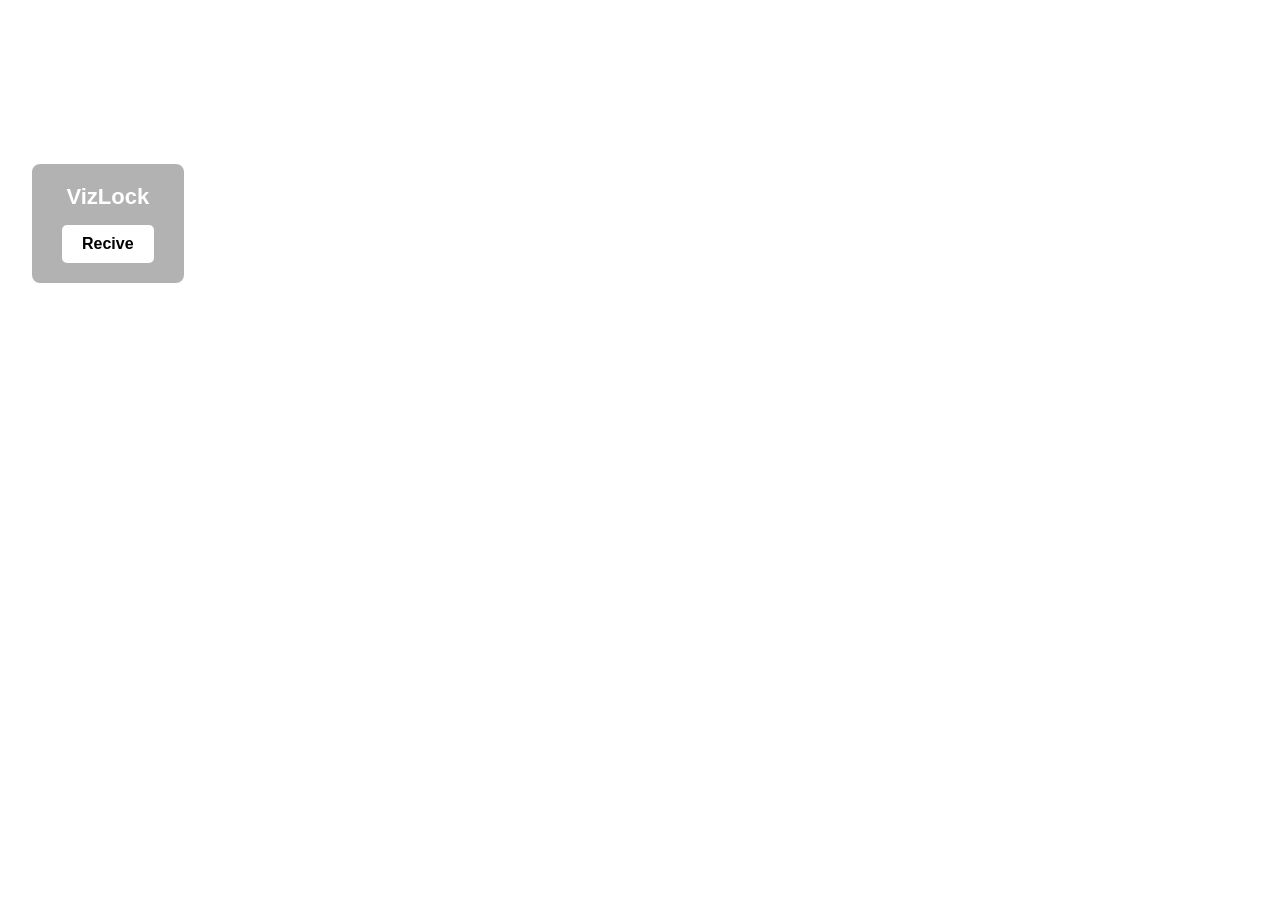
<file: Index.html>
<!DOCTYPE html>
<html lang="en">
<head>
    <meta charset="UTF-8">
    <meta name="viewport" content="width=device-width, initial-scale=1.0">
    <title>External.net</title>
</head>
<body>
    <div class="header">
        <div class="left">External.net</div>
        <div class="right">44devs</div>
    </div>
    <div class="line"></div>
    <div class="scripts">Scripts</div>
    <div class="app-box">
        <div class="app-title">VizLock</div>
        <button class="recive-btn" onclick="copyUrl()">Recive</button>
    </div>

    <div id="toast">
        <div class="toast-title">Code Recived</div>
        <div class="toast-desc">Paste The Copied RL In The Executor</div>
    </div>
</body>
<style>
    body {
        margin: 0;
        padding: 0;
        background-image: url('https://i.pinimg.com/1200x/f3/99/6d/f3996daed70c61a4cedcfaa30c49dc27.jpg');
        background-size: cover;
        background-position: center;
        height: 100vh;
        color: white;
        font-family: sans-serif;
    }
    .header {
        display: flex;
        justify-content: space-between;
        align-items: center;
        padding: 20px 30px;
        font-size: 24px;
        font-weight: bold;
    }
    .line {
        height: 2px;
        background-color: white;
        width: 100%;
    }
    .scripts {
        font-size: 28px;
        padding: 30px;
    }
    .app-box {
        display: inline-block;
        border: 2px solid white;
        padding: 20px 30px;
        border-radius: 10px;
        text-align: center;
        margin-left: 30px;
        background-color: rgba(0, 0, 0, 0.3);
        transition: transform 0.3s ease;
    }
    .app-box:hover {
        transform: translateY(-5px);
    }
    .app-title {
        font-size: 22px;
        font-weight: bold;
        margin-bottom: 15px;
    }
    .recive-btn {
        padding: 10px 20px;
        font-size: 16px;
        background-color: white;
        color: black;
        border: none;
        border-radius: 5px;
        cursor: pointer;
        font-weight: bold;
        transition: background-color 0.3s ease;
    }
    .recive-btn:hover {
        background-color: gray;
    }
    #toast {
        position: fixed;
        top: 50%;
        left: -400px;
        transform: translateY(-50%);
        background-color: rgba(20, 20, 30, 0.95);
        color: white;
        padding: 20px 30px;
        border-radius: 10px;
        border: 2px solid white;
        box-shadow: 0 4px 15px rgba(0,0,0,0.5);
        transition: left 0.5s ease;
        z-index: 1000;
        min-width: 300px;
    }
    #toast.show {
        left: 20px;
    }
    .toast-title {
        font-size: 20px;
        font-weight: bold;
        margin-bottom: 5px;
    }
    .toast-desc {
        font-size: 14px;
    }
</style>
<script>
    function copyUrl() {
        navigator.clipboard.writeText('url1').then(function() {
            var toast = document.getElementById('toast');
            toast.classList.add('show');
            setTimeout(function() {
                toast.classList.remove('show');
            }, 3000);
        });
    }
</script>
</html>
</file>
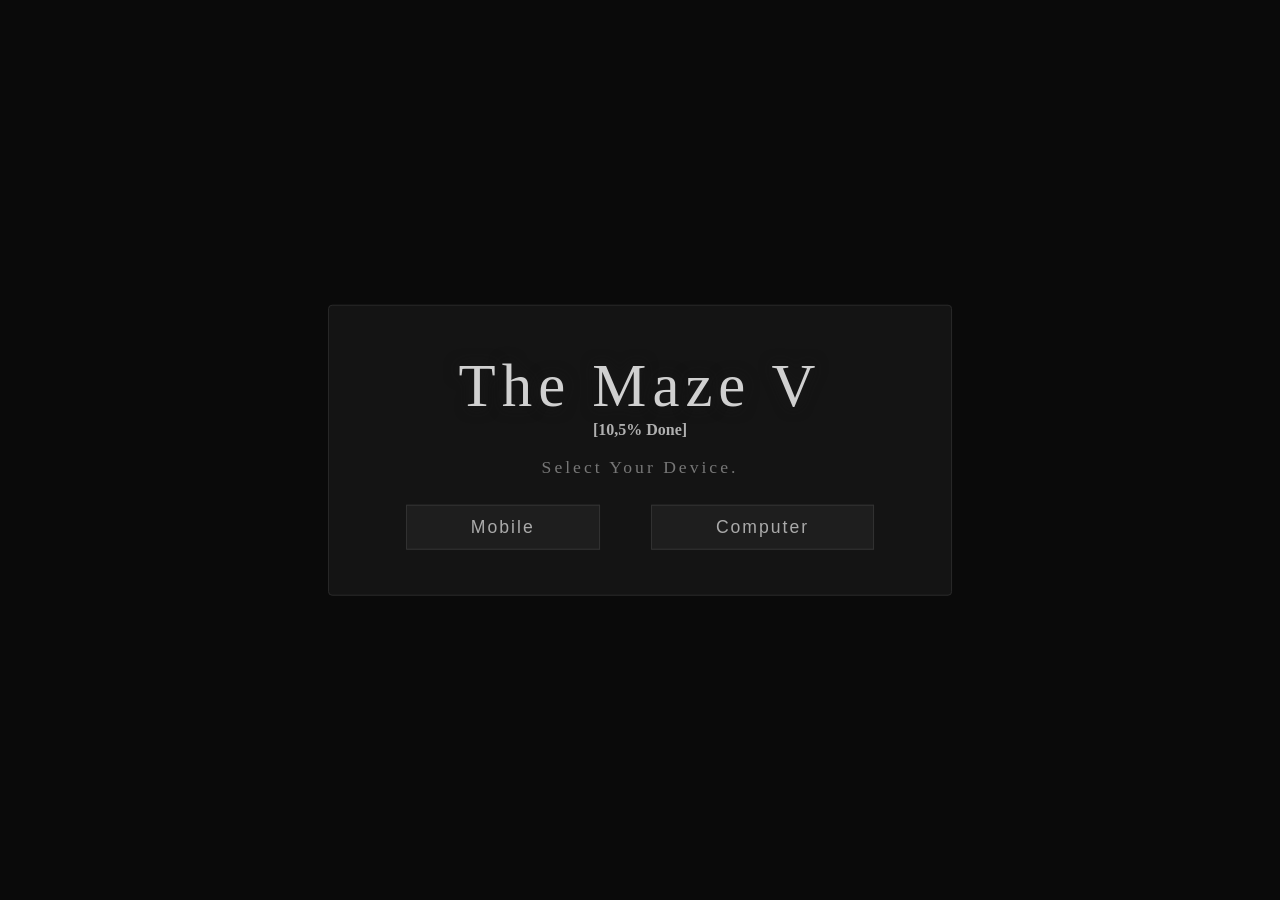
<file: index.html>
<!DOCTYPE html>
<html lang="en">
<head>
    <meta charset="UTF-8" />
    <meta name="viewport" content="width=device-width, initial-scale=1.0, maximum-scale=1.0, user-scalable=no" />
    <title>The Maze V – Menu</title>
    <link rel="icon" href="data:image/svg+xml,<svg xmlns='http://www.w3.org/2000/svg' viewBox='0 0 100 100'><text y='.9em' font-size='90' fill='white'>V</text></svg>" />
    <link rel="stylesheet" href="style.css" />
</head>
<body>

    <!-- Device Selection -->
    <div id="menu">
        <h1>The Maze V</h1>
        <h4>[10,5% Done]</h4>
        <div class="sub">Select Your Device.</div>
        <div class="btn-group">
            <button class="btn" id="btnMobile">Mobile</button>
            <button class="btn" id="btnComputer">Computer</button>
        </div>
    </div>

    <!-- Credits (full-screen initial) -->
    <div id="credits">
        <p id="madeby">Made By</p>
        <div id="devs-wrapper">
            <p id="fortyfourdevs">44devs</p>
            <svg id="underline-svg" viewBox="0 0 300 30" preserveAspectRatio="none">
                <path id="underline-path" d="M 0,15 Q 150,0 300,15" fill="none" stroke="#fff" stroke-width="4" stroke-linecap="round" />
            </svg>
        </div>
    </div>

    <!-- Main Menu after device selection -->
    <div id="main-menu-after">
        <div id="top-bar"><span id="title-top">The Maze V</span></div>
        <div id="menu-buttons">
            <button class="menu-btn" id="playBtn">Play</button>
            <button class="menu-btn" id="settingsBtn">Settings</button>
            <button class="menu-btn" id="creditsBtn">Credits</button>
            <button class="menu-btn" id="exitBtn">Exit</button>
        </div>
        <div id="bottom-left">By 44devs</div>
        <div id="logs-btn">Logs</div>
    </div>

    <!-- Settings Overlay -->
    <div id="selection-overlay">
        <div class="sel-title">Settings</div>
        <button class="sel-btn sel-exit" id="selExit">← Exit</button>
        <button class="sel-btn sel-play" id="selPlay">Play →</button>
        <div class="sel-settings">
            <div class="sel-setting-row">
                <span class="label">Sanity Mode</span>
                <div class="toggle-switch on" id="sanityToggle">
                    <div class="toggle-knob"></div>
                </div>
                <span class="status on" id="sanityStatus">ON</span>
            </div>
        </div>
    </div>

    <!-- Credits Overlay (scroll) -->
    <div id="credits-overlay">
        <div id="credits-bg"></div>
        <button id="credits-exit">← Exit</button>
        <div id="credits-title">Credits</div>
        <div id="credits-scroll">
            <div id="credits-content">
                <p style="font-size:clamp(2rem,5vw,3.5rem); margin-bottom:6vh;">~ Developers ~</p>
                <p style="font-size:clamp(3.5rem,8vw,6rem); font-weight:700; letter-spacing:12px; color:#fff;">44devs</p>
                <p style="margin-top:8vh; font-size:clamp(1.2rem,2.5vw,2rem); color:#aaa;">~ Artists ~</p>
                <p style="font-size:clamp(2rem,4vw,3rem); color:#ddd; letter-spacing:4px;">Susanna Delelis</p>
                <p style="margin-top:10vh; font-size:clamp(0.8rem,1.5vw,1.2rem); color:#666;">Thank you for playing</p>
            </div>
        </div>
    </div>

    <!-- Logs Overlay -->
    <div id="logs-overlay">
        <div id="logs-box">
            <div id="logs-header"><span>Logs</span><button id="logs-exit">✕</button></div>
            <div id="logs-content">
                <p id="logs-version">0.0.1</p>
                <p id="logs-date">Monday 7th September</p>
                <p id="logs-version">0.0.2</p>
                <p id="logs-date">Wednesday 9th September</p>
            </div>
        </div>
    </div>

    <!-- ─── SCRIPT (plain JS, NOT module) ─── -->
    <script src="script.js"></script>
</body>
</html>
</file>
<file: style.css>
* {
    margin: 0;
    padding: 0;
    box-sizing: border-box;
}
html, body {
    width: 100%;
    height: 100%;
    overflow: hidden;
    background: #0a0a0a;
    font-family: 'Times New Roman', Times, serif;
    touch-action: none;
    overscroll-behavior: none;
    position: fixed;
    top: 0;
    left: 0;
    user-select: none;
    -webkit-user-select: none;
}

#menu {
    background: #141414;
    padding: 5vh 6vw;
    border-radius: 4px;
    text-align: center;
    color: #b0b0b0;
    border: 1px solid #2a2a2a;
    animation: fadeIn 0.6s ease-out;
    transition: opacity 0.4s, transform 0.4s;
    z-index: 1;
    max-width: 90vw;
    position: absolute;
    top: 50%;
    left: 50%;
    transform: translate(-50%, -50%);
}
#menu.hide {
    opacity: 0;
    transform: translate(-50%, -50%) scale(0.95);
    pointer-events: none;
}
h1 {
    font-size: clamp(2.2rem, 10vw, 3.8rem);
    font-weight: 400;
    letter-spacing: 6px;
    color: #d0d0d0;
    text-shadow: 0 0 15px #1a1a1a;
}
.sub {
    font-size: clamp(0.8rem, 2.5vw, 1.1rem);
    margin: 2vh 0 3vh;
    color: #777;
    letter-spacing: 3px;
}
.btn-group {
    display: flex;
    gap: 4vw;
    justify-content: center;
    flex-wrap: wrap;
}
.btn {
    background: #1e1e1e;
    border: 1px solid #333;
    color: #aaa;
    padding: 1.2vh 5vw;
    font-size: clamp(0.8rem, 2.5vw, 1.1rem);
    cursor: pointer;
    border-radius: 0;
    transition: 0.15s;
    letter-spacing: 2px;
}
.btn:hover {
    background: #2e2e2e;
    color: #fff;
    border-color: #555;
    transform: translateY(-3px);
    box-shadow: 0 4px 12px rgba(0,0,0,0.6);
}
@keyframes fadeIn {
    0% { opacity:0; transform:translate(-50%,-50%) scale(0.97); }
    100% { opacity:1; transform:translate(-50%,-50%) scale(1); }
}

/* ─── CREDITS (full-screen) ─── */
#credits {
    position: fixed;
    top: 0;
    left: 0;
    width: 100%;
    height: 100%;
    background: #000;
    display: none;
    flex-direction: column;
    justify-content: center;
    align-items: center;
    gap: 1vh;
    z-index: 100;
}
#credits.show { display: flex; }
#madeby { color:#fff; font-size:clamp(1rem,3vw,1.5rem); letter-spacing:4px; opacity:0; transition:opacity 1.2s; }
#madeby.show { opacity:1; }
#devs-wrapper { display:flex; flex-direction:column; align-items:center; gap:0.5vh; }
#fortyfourdevs { color:#fff; font-size:clamp(4rem,15vw,8rem); font-weight:700; letter-spacing:8px; opacity:0; transition:opacity 1.2s; }
#fortyfourdevs.show { opacity:1; }
#underline-svg { width:80%; max-width:500px; height:25px; display:block; }
#underline-path { stroke-dasharray:400; stroke-dashoffset:400; transition:stroke-dashoffset 0.6s; }
#underline-path.animate { stroke-dashoffset:0; }

/* ─── MAIN MENU ─── */
#main-menu-after {
    display: none;
    position: fixed;
    top: 0;
    left: 0;
    width: 100%;
    height: 100%;
    background: #0a0a0a;
    z-index: 10;
    flex-direction: column;
    justify-content: flex-start;
    align-items: flex-start;
}
#main-menu-after.show { display:flex; }
#top-bar { width:100%; padding:2vh 4vw; text-align:center; }
#title-top { color:#fff; font-size:clamp(2.5rem,12vw,5rem); font-weight:700; letter-spacing:8px; }
#menu-buttons {
    position: absolute;
    top: 50%;
    left: 10%;
    transform: translateY(-50%);
    display: flex;
    flex-direction: column;
    gap: 2vh;
}
.menu-btn {
    background: none;
    border: none;
    color: #b0b0b0;
    cursor: pointer;
    transition: transform 0.2s, color 0.2s;
    text-align: left;
    letter-spacing: 2px;
    font-size: 2.8rem;
}
.menu-btn:hover { transform:translateX(10px); color:#fff; }
#bottom-left {
    position: fixed;
    bottom: 3vh;
    left: 3vw;
    color: #444;
    font-size: clamp(0.7rem, 1.2vw, 1.2rem);
    letter-spacing: 2px;
}
#logs-btn {
    position: fixed;
    bottom: 3vh;
    right: 3vw;
    color: #555;
    font-size: clamp(0.9rem, 1.5vw, 1.4rem);
    cursor: pointer;
    letter-spacing: 2px;
    transition: color 0.2s;
}
#logs-btn:hover { color:#aaa; }
@media(max-width:768px) {
    .menu-btn { font-size:1.2rem; }
    #menu-buttons { gap:1.5vh; }
    #bottom-left { font-size:0.7rem; }
    #logs-btn { font-size:0.8rem; }
}

/* ─── SETTINGS OVERLAY ─── */
#selection-overlay {
    position: fixed;
    top: 0;
    left: 0;
    width: 100%;
    height: 100%;
    background: #0a0a0a;
    z-index: 9999;
    display: none;
    flex-direction: column;
    align-items: center;
    justify-content: center;
    opacity: 0;
    transition: opacity 0.6s;
    pointer-events: none;
}
#selection-overlay.active {
    display: flex;
    opacity: 1;
    pointer-events: auto;
}
.sel-title {
    position: absolute;
    top: 4vh;
    left: 50%;
    transform: translateX(-50%);
    color: #fff;
    font-size: clamp(1.8rem,6vw,3.2rem);
    letter-spacing: 8px;
    font-weight: 400;
}
.sel-btn {
    position: absolute;
    top: 4vh;
    background: none;
    border: none;
    color: #aaa;
    font-size: clamp(1rem,2.5vw,1.4rem);
    cursor: pointer;
    letter-spacing: 2px;
    transition: color 0.2s, transform 0.2s;
    padding: 8px 16px;
}
.sel-btn:hover { color:#fff; transform:scale(1.05); }
.sel-exit { left:5vw; }
.sel-exit:hover { color:#ff6b6b; }
.sel-play { right:5vw; color:#ddd; }
.sel-play:hover { color:#ffddaa; }
.sel-settings {
    display: flex;
    flex-direction: column;
    gap: 2.5vh;
    align-items: center;
    margin-top: 2vh;
}
.sel-setting-row {
    display: flex;
    align-items: center;
    gap: 3vw;
    color: #ddd;
    font-size: clamp(1rem,2.5vw,1.5rem);
}
.sel-setting-row .label {
    min-width: 140px;
    text-align: right;
    color: #aaa;
    letter-spacing: 1px;
}
.toggle-switch {
    width: 60px;
    height: 30px;
    background: #2a2a2a;
    border-radius: 15px;
    cursor: pointer;
    position: relative;
    transition: background 0.3s;
    flex-shrink: 0;
}
.toggle-switch.on { background:#555; }
.toggle-switch .toggle-knob {
    width: 24px;
    height: 24px;
    background: #888;
    border-radius: 50%;
    position: absolute;
    top: 3px;
    left: 3px;
    transition: transform 0.3s, background 0.3s;
    box-shadow: 0 2px 4px rgba(0,0,0,0.3);
}
.toggle-switch.on .toggle-knob { transform:translateX(30px); background:#fff; }
.sel-setting-row .status {
    font-size: clamp(0.7rem,1.5vw,1rem);
    color: #555;
    min-width: 40px;
    transition: color 0.3s;
}
.sel-setting-row .status.on { color:#fff; }

/* ─── CREDITS OVERLAY ─── */
#credits-overlay {
    position: fixed;
    top: 0;
    left: 0;
    width: 100%;
    height: 100%;
    background: #000;
    z-index: 200;
    display: none;
    flex-direction: column;
    align-items: center;
    justify-content: flex-start;
    opacity: 0;
    transition: opacity 0.8s;
    pointer-events: none;
    overflow: hidden;
}
#credits-overlay.active {
    display: flex;
    opacity: 1;
    pointer-events: auto;
}
#credits-bg {
    position: absolute;
    top: 0;
    left: 0;
    width: 100%;
    height: 100%;
    background: #000;
    z-index: -1;
}
#credits-exit {
    position: absolute;
    top: 3vh;
    left: 5vw;
    color: #888;
    font-size: clamp(1rem,2.5vw,1.4rem);
    cursor: pointer;
    letter-spacing: 2px;
    z-index: 10;
    transition: color 0.2s;
    background: none;
    border: none;
}
#credits-exit:hover { color:#fff; }
#credits-title {
    position: absolute;
    top: 3vh;
    left: 50%;
    transform: translateX(-50%);
    color: #fff;
    font-size: clamp(2rem,5vw,3.5rem);
    letter-spacing: 12px;
    font-weight: 300;
    z-index: 10;
}
#credits-scroll {
    position: absolute;
    bottom: 0;
    left: 0;
    width: 100%;
    height: 100%;
    overflow: hidden;
    display: flex;
    align-items: flex-end;
    justify-content: center;
}
#credits-content {
    color: #ccc;
    text-align: center;
    padding: 10vh 5vw;
    animation: scrollCredits 20s linear infinite;
    will-change: transform;
}
@keyframes scrollCredits {
    0% { transform:translateY(100vh); }
    100% { transform:translateY(-100%); }
}
#credits-content p { margin:2vh 0; line-height:1.6; }

/* ─── LOGS OVERLAY ─── */
#logs-overlay {
    position: fixed;
    top: 0;
    left: 0;
    width: 100%;
    height: 100%;
    background: rgba(0,0,0,0.7);
    backdrop-filter: blur(4px);
    z-index: 300;
    display: flex;
    justify-content: center;
    align-items: center;
    opacity: 0;
    pointer-events: none;
    transition: opacity 0.4s;
}
#logs-overlay.show {
    opacity: 1;
    pointer-events: auto;
}
#logs-box {
    background: #1a1a1a;
    border: 1px solid #333;
    padding: 3vh 4vw;
    border-radius: 4px;
    width: 70vw;
    max-width: 500px;
    color: #ccc;
    transform: translateY(20px) scale(0.95);
    transition: transform 0.4s, opacity 0.4s;
    opacity: 0;
}
#logs-overlay.show #logs-box {
    transform: translateY(0) scale(1);
    opacity: 1;
}
#logs-header {
    display: flex;
    justify-content: space-between;
    align-items: center;
    border-bottom: 1px solid #333;
    padding-bottom: 1vh;
    margin-bottom: 2vh;
}
#logs-header span {
    font-size: clamp(1.5rem,4vw,2.5rem);
    font-weight: 700;
    letter-spacing: 4px;
}
#logs-exit {
    background: none;
    border: none;
    color: #888;
    font-size: 2rem;
    cursor: pointer;
    transition: color 0.2s;
}
#logs-exit:hover { color:#fff; }
#logs-content { text-align:center; padding:2vh 0; }
#logs-version {
    font-size: clamp(1.5rem,5vw,3rem);
    color: #aaa;
    margin-bottom: 1vh;
}
#logs-date {
    font-size: clamp(1rem,2.5vw,1.5rem);
    color: #666;
    letter-spacing: 2px;
}
</file>
